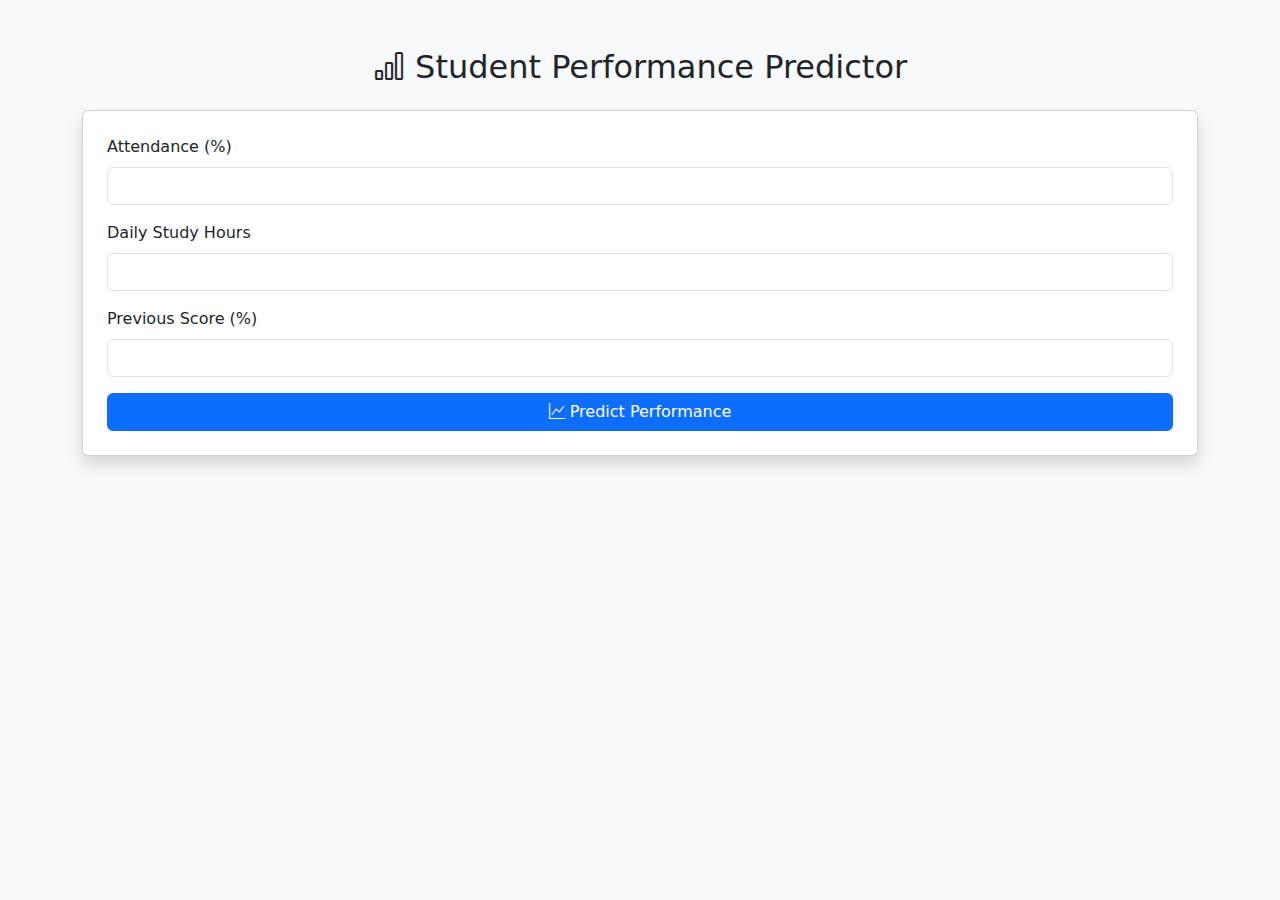
<file: templates/index.html>
<!DOCTYPE html>
<html lang="en">
<head>
    <meta charset="UTF-8">
    <title>Student Performance Predictor</title>
    <link href="https://cdn.jsdelivr.net/npm/bootstrap@5.3.0/dist/css/bootstrap.min.css" rel="stylesheet">
    <link href="https://cdn.jsdelivr.net/npm/bootstrap-icons/font/bootstrap-icons.css" rel="stylesheet">
</head>
<body class="bg-light">
    <div class="container mt-5">
        <h2 class="text-center mb-4"><i class="bi bi-bar-chart"></i> Student Performance Predictor</h2>
        <form method="POST" action="/predict" class="card p-4 shadow">
            <div class="mb-3">
                <label class="form-label">Attendance (%)</label>
                <input type="number" class="form-control" name="attendance" required>
            </div>
            <div class="mb-3">
                <label class="form-label">Daily Study Hours</label>
                <input type="number" class="form-control" name="study_hours" required>
            </div>
            <div class="mb-3">
                <label class="form-label">Previous Score (%)</label>
                <input type="number" class="form-control" name="prev_score" required>
            </div>
            <button class="btn btn-primary w-100"><i class="bi bi-graph-up"></i> Predict Performance</button>
        </form>
    </div>
</body>
</html>
</file>
